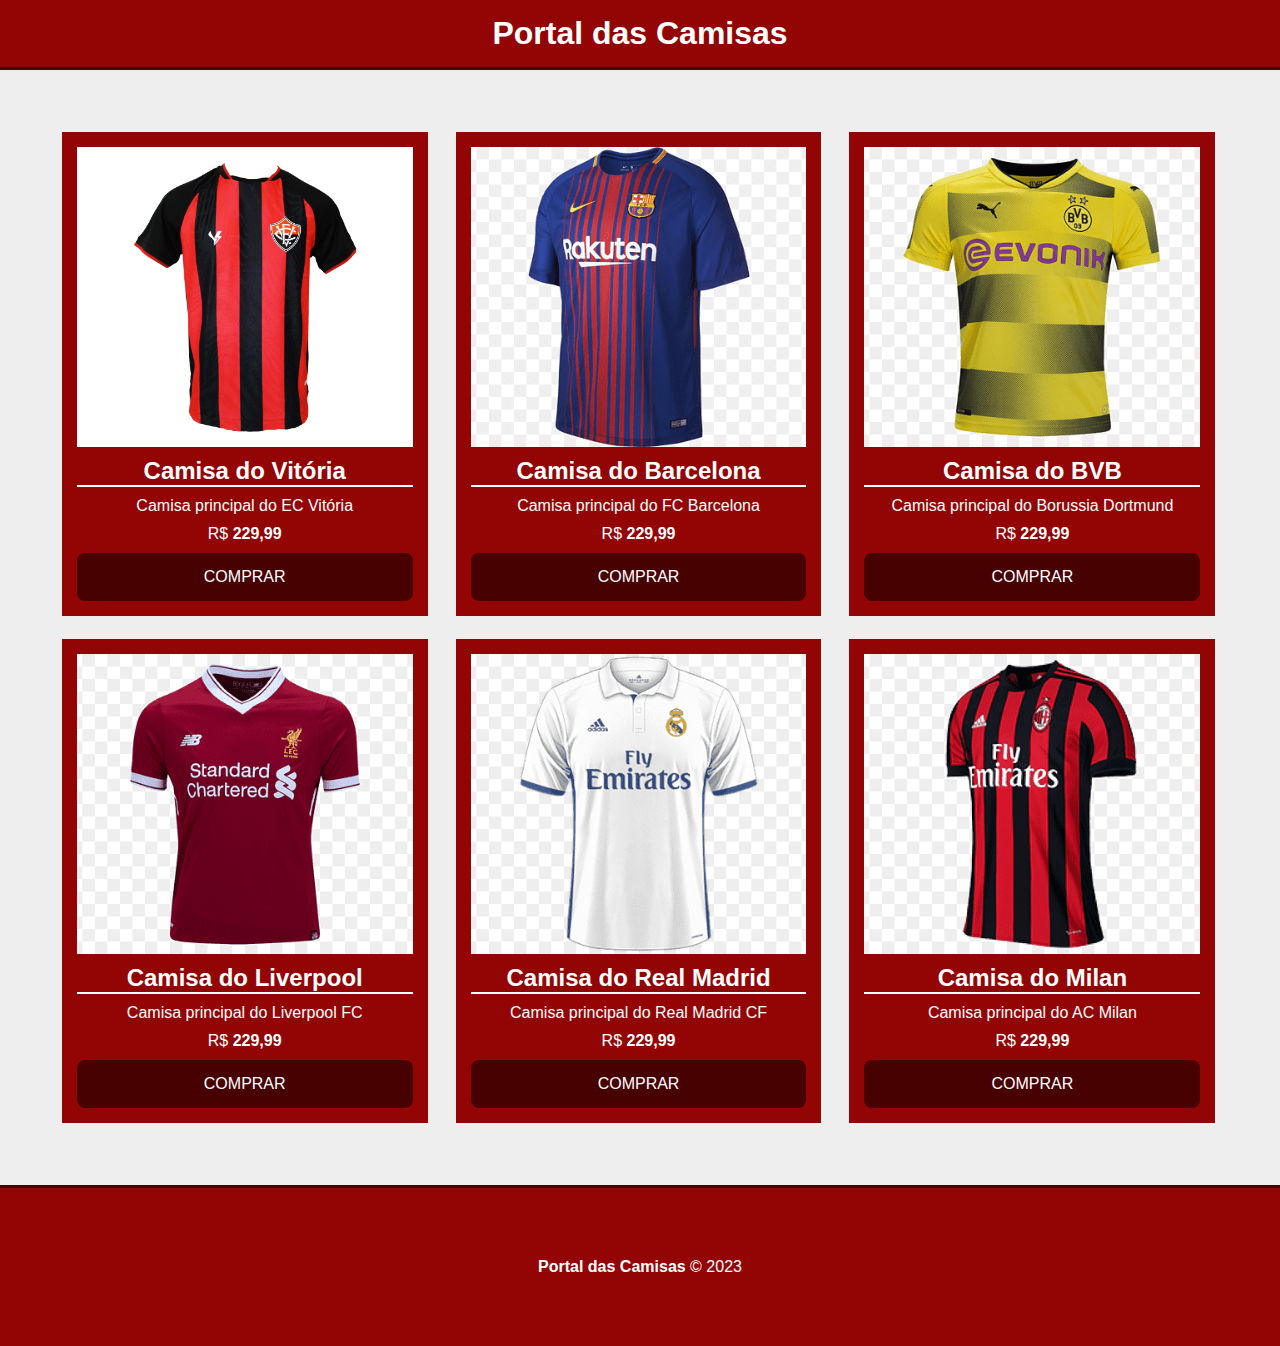
<file: Projeto/index.html>
<!DOCTYPE html>
<html lang="en">
<head>
    <meta charset="UTF-8">
    <meta http-equiv="X-UA-Compatible" content="IE=edge">
    <meta name="viewport" content="width=device-width, initial-scale=1.0">
    <title>Portal das Camisas</title>
    <link rel="stylesheet" href="css/styles.css">
</head>
<body>
    <!-- Cabeçalho-->
    <header>
        <h1>Portal das Camisas</h1>
    </header>
    <!-- Grid produtos-->
    <main class="container">
        <section class="products-container">
            <div class="card">
                <div class="product-image" id="img-1"> </div>
                <h3>Camisa do Vitória</h3>
                <p>Camisa principal do EC Vitória</p>
                <p>R$ <span class="bold">229,99</span></p>
                <a href="#" class="btn">Comprar</a>
            </div>
            <div class="card">
                <div class="product-image" id="img-2"> </div>
                <h3>Camisa do Barcelona</h3>
                <p>Camisa principal do FC Barcelona</p>
                <p>R$ <span class="bold">229,99</span></p>
                <a href="#" class="btn">Comprar</a>
            </div>
            <div class="card">
                <div class="product-image" id="img-3"> </div>
                <h3>Camisa do BVB</h3>
                <p>Camisa principal do Borussia Dortmund</p>
                <p>R$ <span class="bold">229,99</span></p>
                <a href="#" class="btn">Comprar</a>
            </div>
            <div class="card">
                <div class="product-image" id="img-4"> </div>
                <h3>Camisa do Liverpool</h3>
                <p>Camisa principal do Liverpool FC</p>
                <p>R$ <span class="bold">229,99</span></p>
                <a href="#" class="btn">Comprar</a>
            </div>
            <div class="card">
                <div class="product-image" id="img-5"> </div>
                <h3>Camisa do Real Madrid</h3>
                <p>Camisa principal do Real Madrid CF</p>
                <p>R$ <span class="bold">229,99</span></p>
                <a href="#" class="btn">Comprar</a>
            </div>
            <div class="card">
                <div class="product-image" id="img-6"> </div>
                <h3>Camisa do Milan</h3>
                <p>Camisa principal do AC Milan</p>
                <p>R$ <span class="bold">229,99</span></p>
                <a href="#" class="btn">Comprar</a>
            </div>
        </section>
    </main>
    <!-- Rodapé-->
    <footer>
        <p>
            <span class="bold">Portal das Camisas</span>
            &copy; 2023
        </p>
    </footer>
</body>
</html>
</file>
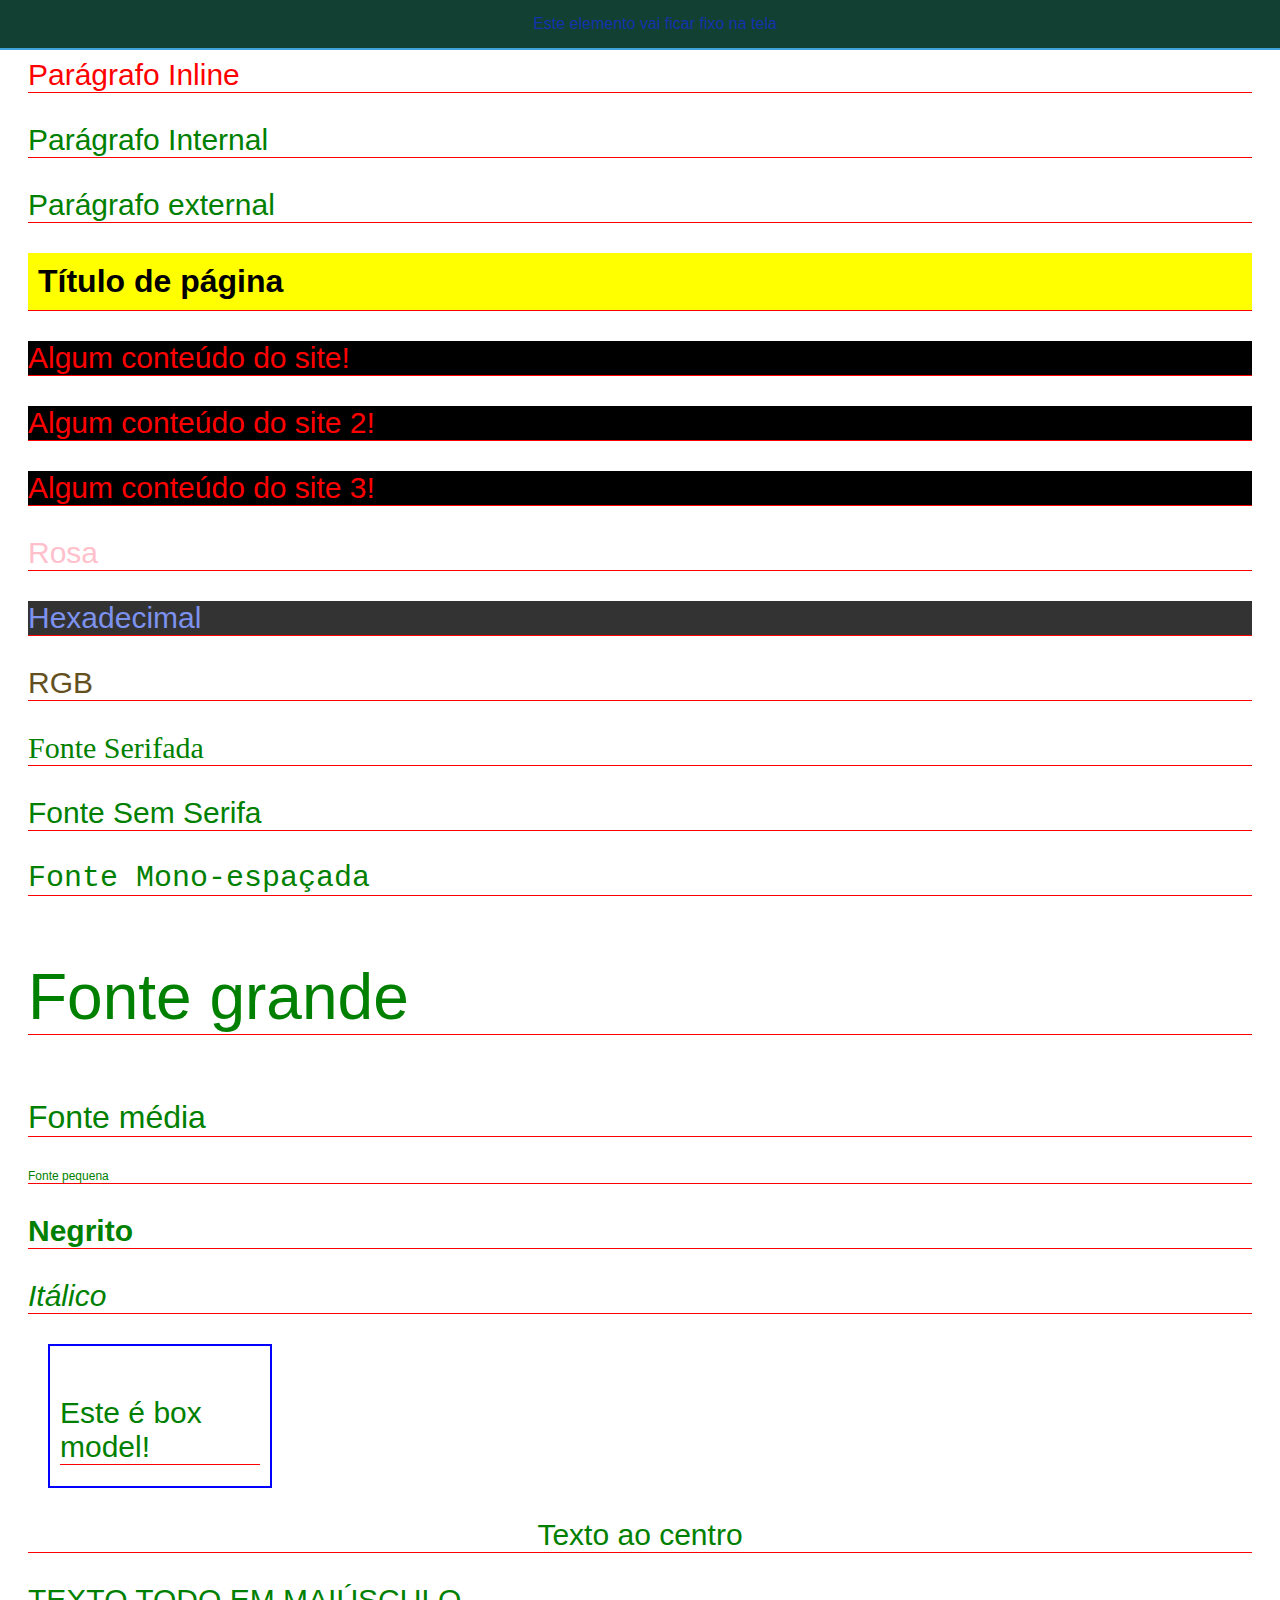
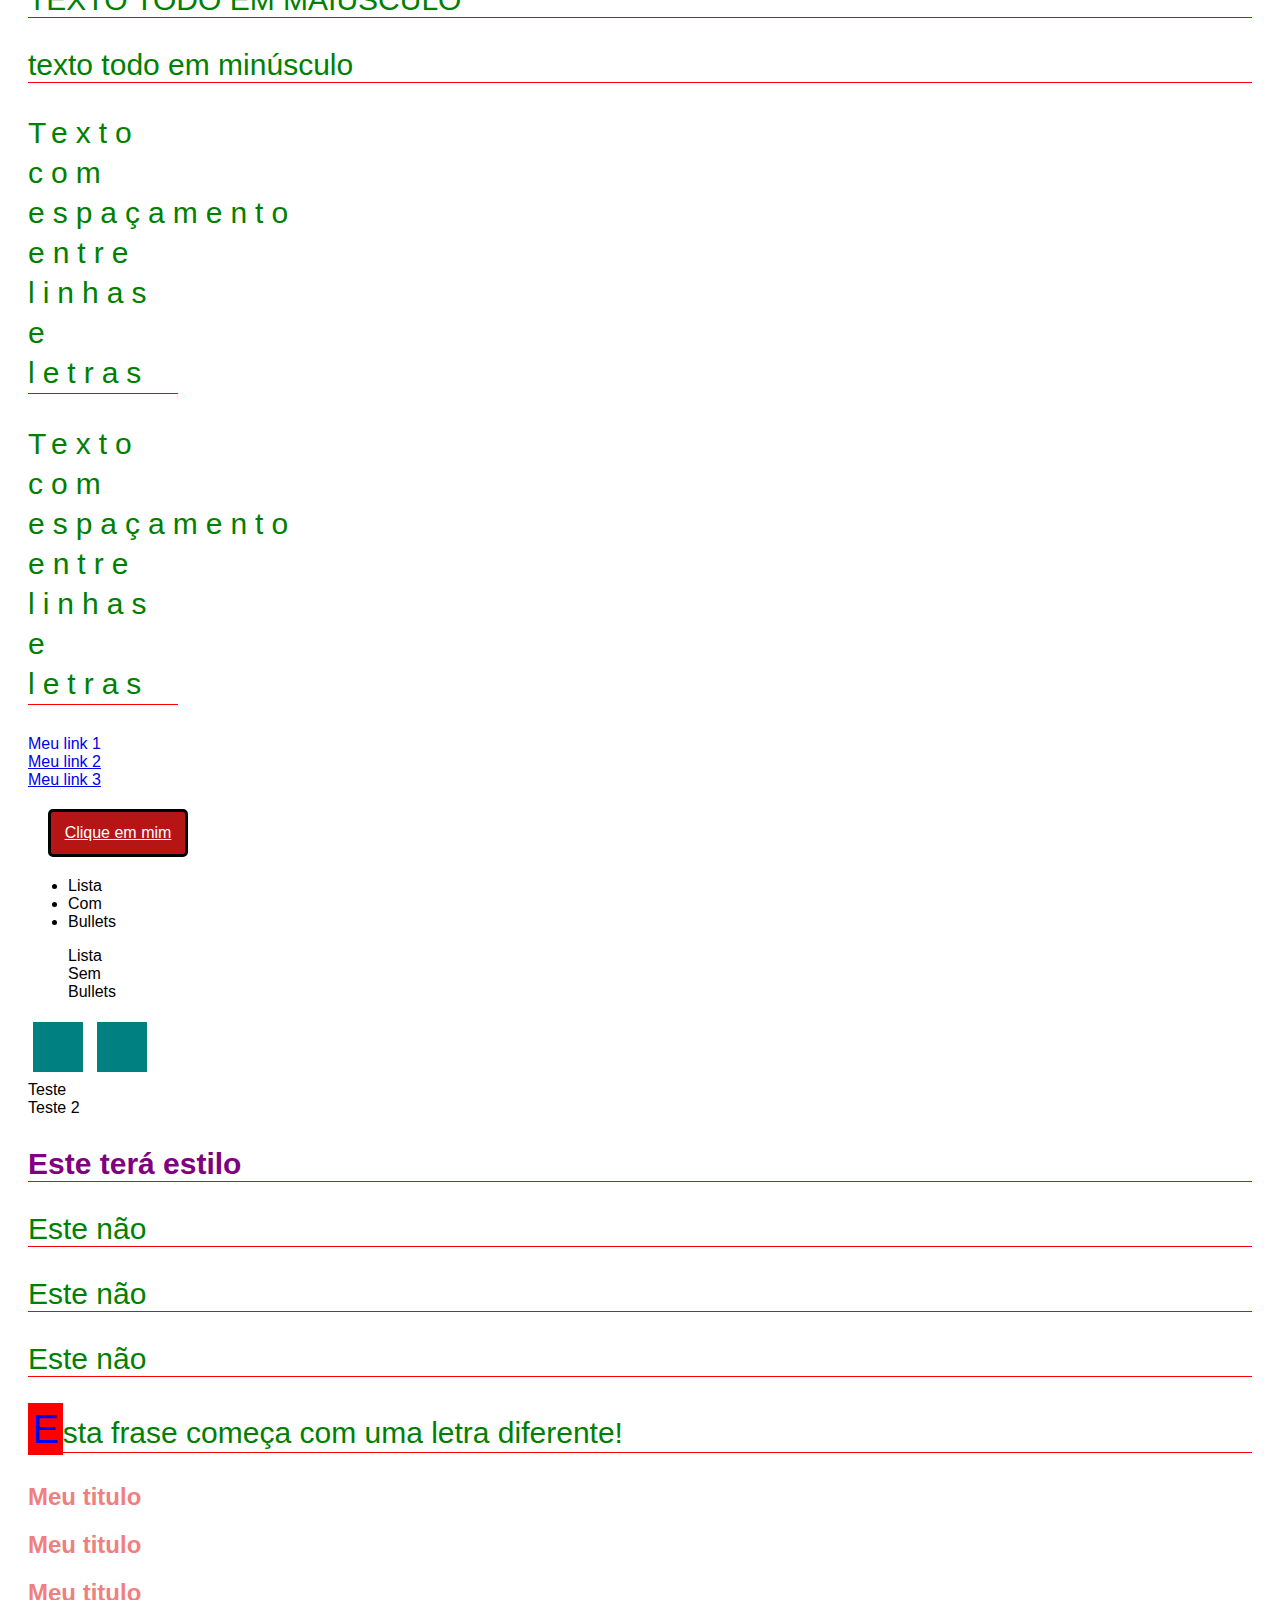
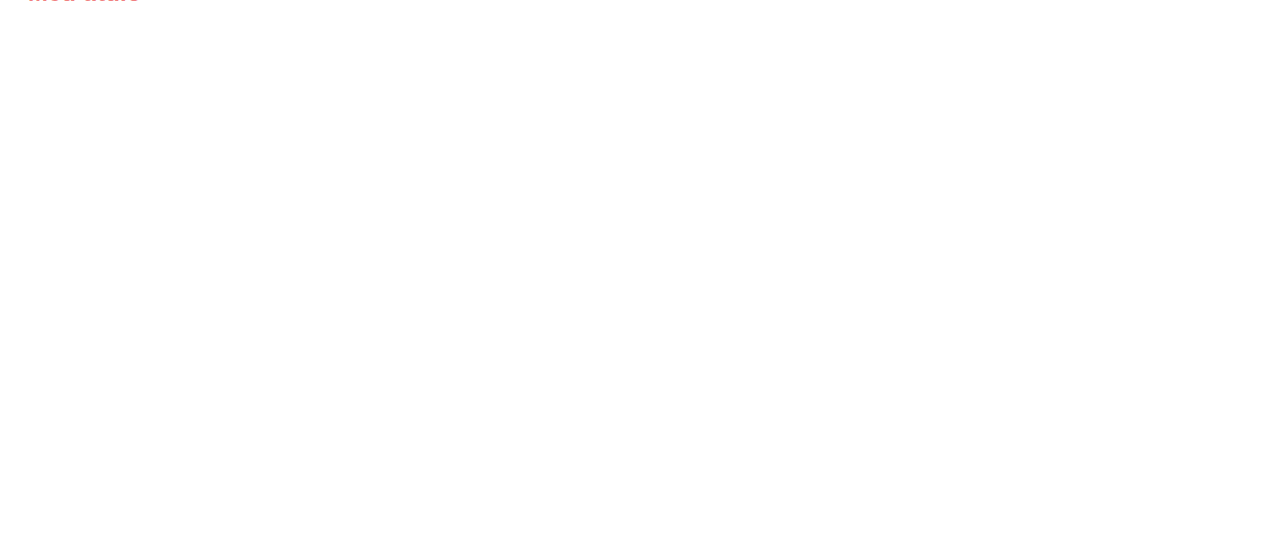
<file: Teoria/index.html>
<!DOCTYPE html>
<html lang="en">
<head>
    <meta charset="UTF-8">
    <meta http-equiv="X-UA-Compatible" content="IE=edge">
    <meta name="viewport" content="width=device-width, initial-scale=1.0">
    <title>Teoria CSS</title>
    <!-- <style>
        body{
            padding: 20px;
        }
        p {
            color:green;
        }
    </style> -->
    <link rel="stylesheet" href="styles.css">
</head>
<body>
    <p style ="color: red;">Parágrafo Inline</p>
    <p>Parágrafo Internal</p>
    <p>Parágrafo external</p>
    <!-- Classes e Ids-->
    <h1 id="titulo-principal">Título de página</h1>
    <p class="meu-paragrafo">Algum conteúdo do site!</p>
    <p class="meu-paragrafo">Algum conteúdo do site 2!</p>
    <p class="meu-paragrafo">Algum conteúdo do site 3!</p>
    <!-- Cores-->
    <p class="nome-da-cor">Rosa</p>
    <p class="hexa">Hexadecimal</p>
    <p class="rgb">RGB</p>
    <!--Fontes-->
    <p class="serifada">Fonte Serifada</p>
    <p class="sem-serifa">Fonte Sem Serifa</p>
    <p class="mono-espaçada">Fonte Mono-espaçada</p>
    <!-- Size e Weight-->
    <p class="tamanho-fonte-grande">Fonte grande</p>
    <p class="tamanho-fonte-media">Fonte média</p>
    <p class="tamanho-fonte-pequena">Fonte pequena</p>
    <p class="peso-fonte">Negrito</p>
    <p class="texto-italico">Itálico</p>
    <!-- Box model -->
    <div class="box-model">
        <p> Este é box model!</p>
    </div>
    <!-- propriedades de texto-->
    <p class="alinhamento">Texto ao centro</p>
    <p class="transform-maiuscula">Texto todo em maiúsculo</p>
    <p class="transform-minuscula">Texto todo em minúsculo</p>
    <!-- Espaçamento de linhas e letras-->
    <p class="espacamento-texto">Texto com espaçamento entre linhas e letras</p>
    <p class="espacamento-texto">Texto com espaçamento entre linhas e letras</p>
    <!-- links-->
    <div>
        <a href="#" class="decoration"> Meu link 1</a>
    </div>
    <div>
        <a href="https://www.google.com" class="visitado"> Meu link 2</a>
    </div>
    <div>
        <a href="#" class="estilo-hover"> Meu link 3</a>
    </div>
    <!-- Link em button-->
    <div>
        <a href="#" class="btn">Clique em mim</a>
    </div>
    <!-- Listas-->
    <ul>
        <li>Lista</li>
        <li>Com</li>
        <li>Bullets</li>
    </ul>
    <ul class="sem-estilo">
        <li>Lista</li>
        <li>Sem</li>
        <li>Bullets</li>
    </ul>
    <!-- Displa-->
    <div class="inline"></div>
    <div class="inline"></div>
    <span class="bloco">Teste</span>
    <span class="bloco">Teste 2</span>
    <!-- Position fixed-->
    <div class="elemento-fixo">Este elemento vai ficar fixo na tela</div>
    <!-- First child-->
    <div class="primeiro-elemento">
        <p>Este terá estilo</p>
        <p>Este não</p>
        <p>Este não</p>
        <p>Este não</p>
    </div>
    <!-- Pseudo elementos-->
    <p class="primeira-letra">Esta frase começa com uma letra diferente!</p>
    <!-- Especifidade-->
    <h2>Meu titulo</h2>
    <h2 class="titulo">Meu titulo</h2>
    <h2 class="titulo" id="meu-titulo-preferido">Meu titulo</h2>
</body>
</html>
</file>
<file: Projeto/css/styles.css>
* {
    padding: 0;
    margin: 0;
    box-sizing: border-box;
    font-family: Helvetica;
}


/* Cabeçalho */

header {
    background-color: #930505;
    color: #FFF;
    padding: 15px;
    text-align: center;
    border-bottom: 3px solid #470101;
}

/* Grid de produtos */

.container {
    background-color: #EEE;
    min-height: 60vh;
    padding: 50px;
}

.products-container {
    max-width: 1200px;
    margin: 0 auto;
}

.card {
    width: 31%;
    display: inline-block;
    margin: 1% 1%;
    padding: 15px;
    background-color: #930505;
    color: #FFF;
    text-align: center;
}

.product-image {
    height: 300px;
    width: 100%;
    margin-bottom: 10px;
    background-position: center;
    background-size: contain;
}

#img-1 {
    background-image: url('../img/CamisaVitoria.png');
}

#img-2 {
    background-image: url('../img/CamisaBarcelona.png');
}
#img-3 {
    background-image: url('../img/CamisaDortmund.png');
}
#img-4 {
    background-image: url('../img/CamisaLiverpool.png');
}
#img-5 {
    background-image: url('../img/CamisaMadrid.png');
}
#img-6 {
    background-image: url('../img/CamisaMilan.png');
}

h3 {
    margin-bottom: 10px;
    font-size: 24px;
    border-bottom: 2px solid #FFF;
}

.card p{
    margin-bottom: 10px;
}

.bold {
    font-weight: bold;
}

.btn {
    display: block;
    width: 100%;
    text-align: center;
    text-transform: uppercase;
    text-decoration: none;
    background-color: #470101;
    color: #FFF;
    padding: 15px;
    border-radius: 8px;
    transition: 0.25s;
}

.btn:hover {
    background-color: #d50808;
}

/* Footer */

footer {
    background-color: #930505;
    color: #FFF;
    border-top: 3px solid #470101;
    text-align: center;
    padding: 70px;
}
</file>
<file: Teoria/styles.css>
body {
    padding: 20px;
    padding-bottom: 500px;
}
p {
    color:green;
    font-size: 30px;
}

/* Classes e Ids */
.meu-paragrafo {
    background-color: black;
    color: red;
}

#titulo-principal {
    background-color: yellow;
    color: black;
    padding: 10px;
    font-family: Helvetica;
}

/* Elementos da página, listas */
* {
    font-family: Arial;
}

p, h1 {
    border-bottom: 1px solid red;
}
/* Cores */
.nome-da-cor {
    color:pink;
}

.hexa {
    color: #7d92ef;
    background-color: #333333;
}

.rgb {
    color: rgb(100,80,30);
}

/* Fontes */

.serifada {
    font-family: Georgia;
}

.sem-serifa {
    font-family: Helvetica;
}

.mono-espaçada {
    font-family: 'Courier New';
}

/* Size e weight */

.tamanho-fonte-grande {
    font-size: 64px;
}

.tamanho-fonte-media {
    font-size: 32px;
}

.tamanho-fonte-pequena {
    font-size: 12px;
}

.peso-fonte {
    font-weight: 700;
}

.texto-italico {
    font-style: italic;
}

/* Box model */
.box-model {
    width: 200px;
    height: 100px;
    border: 2px solid blue;
    padding: 20px 10px;
    margin: 20px;
}

/* Texto */

.alinhamento {
    text-align: center;
}

.transform-maiuscula {

    text-transform: uppercase;
}

.transform-minuscula {
    text-transform: lowercase;
}

/* Espaçamento de linhas e letras */

.espacamento-texto {
    width: 150px;
    line-height: 40px;
    letter-spacing: 8px;
}

/* Links */
.decoration {
    text-decoration: none;
}

.visitado:visited {
    color:orange;
}

.estilo-hover:hover {
    background-color: darkblue;
}

.btn {
    background-color: #b51515;
    border: 3px solid #000000;
    border-radius: 5px;
    color:#fff;
    display: block;
    width: 120px;
    padding: 12px 7px;
    text-align: center;
    margin: 20px;
    transition: 0.5s;
}

.btn:hover {
    background-color: #000000;
}

/* Lista */
.sem-estilo {
    list-style: none;
}

.inline {
    width: 50px;
    height: 50px;
    background-color: teal;
    margin: 5px;
    display: inline-block;
}

.bloco {
    display: block;
}

.hidden {
    display: none;
}

.elemento-fixo {
    position: fixed;
    left: 0;
    top: 0;
    width: 100%;
    padding: 15px;
    text-align: center;
    background-color: #124032;
    border-bottom: 2px solid #3fa3da;
    color: #1234ab;
}

/* pseudo seletor */
.primeiro-elemento p:first-child {
    color: purple;
    font-weight: bold;
}

/* Pseudo elemento */
.primeira-letra::first-letter {
    font-size: 40px;
    color: blue;
    background-color: red;
    padding: 4px;
}

/*Especifidade*/

h2 {
    color: yellow;
}

.titulo {
    color: black;
}

#meu-titulo-preferido {
    color: grey;
}

/*IMPORTANT */

h2{
    color: lightcoral !important;
}
</file>
